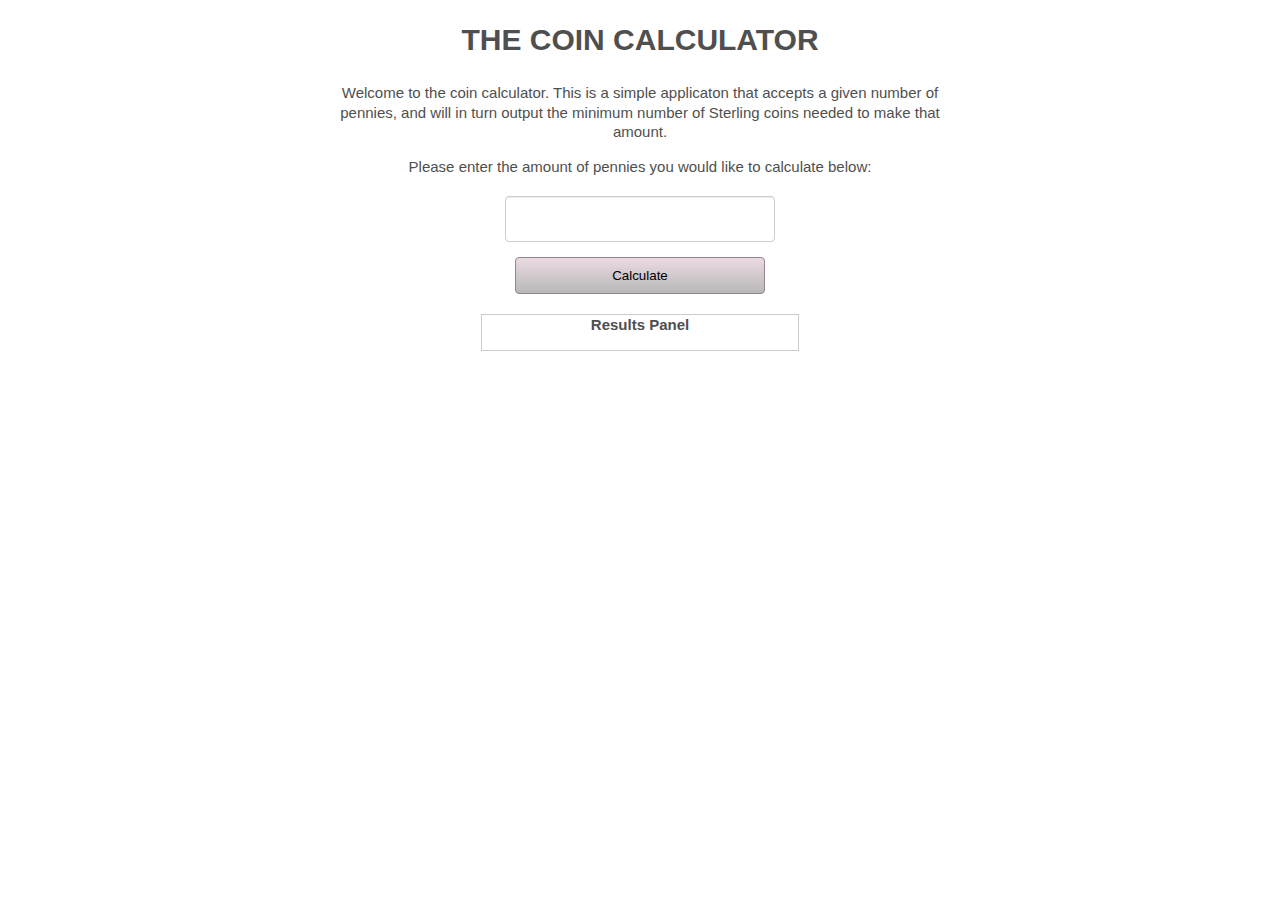
<file: index.html>
<!DOCTYPE html>
<html xmlns="http://www.w3.org/1999/xhtml" xml:lang="en" lang="en">
    <head>
        <meta http-equiv="Content-Type" content="text/html; charset=utf-8" />
        <title>Coin calculator test</title>
        <link rel="stylesheet" href="css/main.min.css">
    </head>
    <body>
        <div class="main_container">
            <h1>The Coin Calculator</h1>
            <p>Welcome to the coin calculator. This is a simple applicaton that accepts a given number of pennies, and will in turn output the minimum number of Sterling coins needed to make that amount.</p>
            <label for="txtPence">Please enter the amount of pennies you would like to calculate below:</label><br>
            <input type="text" id="txtPence"><br>
            <button id="btnCalcPenc" class="grey_btn">Calculate</button>
            <div id="resultCanvas">
            	<strong>Results Panel</strong>
            	<ul></ul>
                <div id="errorCanvas"></div>
            </div>
        </div>
    </body>
    <script src="js/libs/jquery-1.10.2.min.js" type="text/javascript"></script>
    <script src="js/main.min.js" type="text/javascript"></script>
</html>
</file>
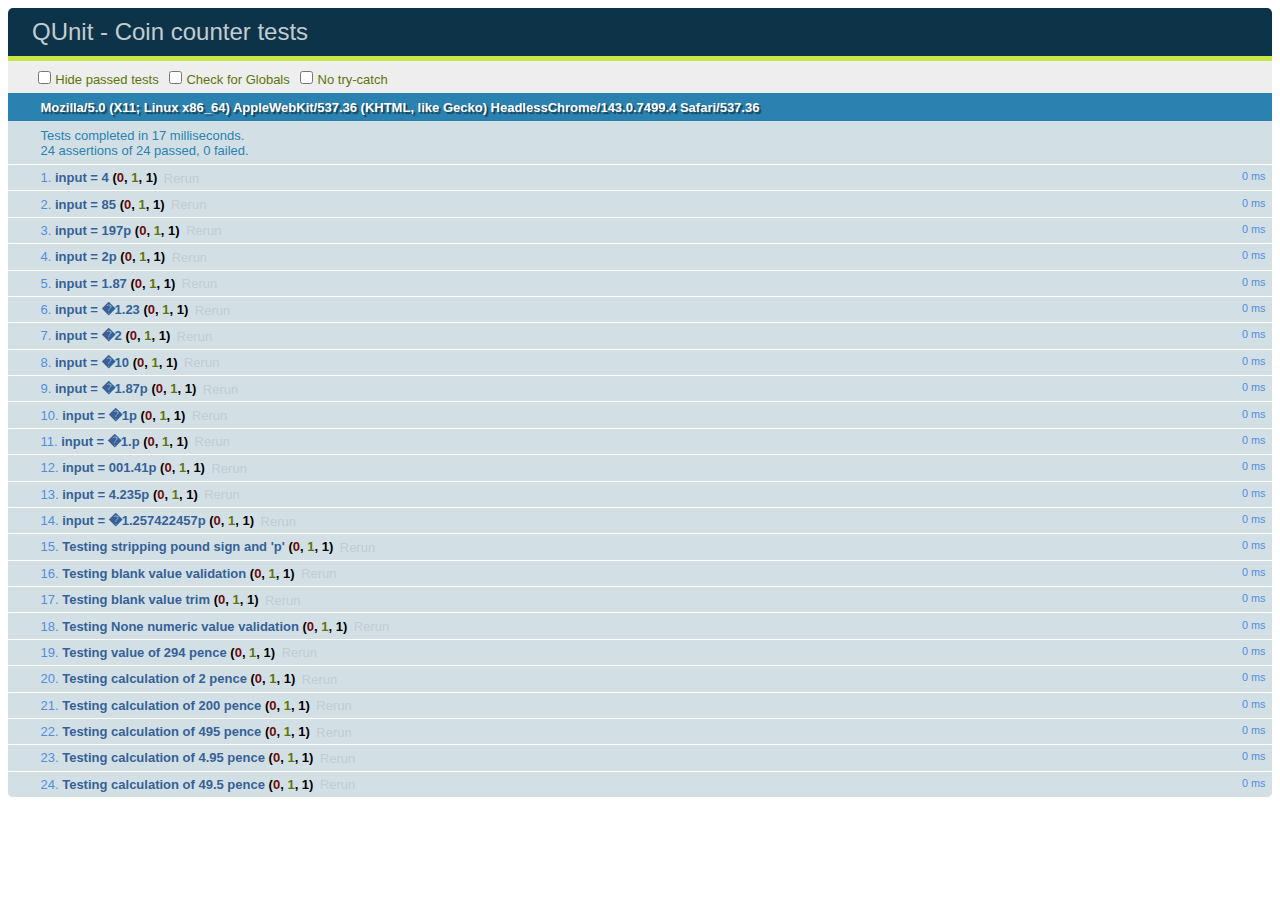
<file: tests/index.html>
<!DOCTYPE html>
<html xmlns="http://www.w3.org/1999/xhtml" xml:lang="en" lang="en">
    <head>
        <meta http-equiv="Content-Type" content="text/html; charset=utf-8" />
        <title>QUnit - Coin counter tests</title>
        <link rel="stylesheet" href="css/qunit-1.12.0.css">
    </head>
    <body>
        <div id="qunit"></div>
        <div id="qunit-fixture"></div>
        <script src="js/libs/jquery-1.10.2.min.js"></script>
        <script src="js/libs/qunit-1.12.0.js"></script>
        <script src="js/tests.js"></script>
    </body>
</html>
</file>
<file: css/main.min.css>
body{font:15px/1.3 Arial,sans-serif;color:#4f4f4f}h1{text-transform:uppercase;margin-bottom:24px}.main_container{margin:0 auto;width:50%;text-align:center}ul li{margin:0 auto;list-style:none;text-align:left;width:20%}.error{border:1px solid red!important}input[type=text]{width:250px;height:30px;line-height:30px;font-size:20px;margin:20px 0 15px;padding:7px 9px;background-color:#FFF;border:1px solid #CCC;box-shadow:0 1px 1px rgba(0,0,0,.075) inset;transition:border .2s linear 0s,box-shadow .2s linear 0s;border-radius:4px;display:inline-block;vertical-align:middle}.grey_btn{width:250px;padding:10px;text-decoration:none;-webkit-border-radius:4px;-moz-border-radius:4px;border-radius:4px;border:solid #96838b 1px;background:-webkit-gradient(linear,0 0,0 100%,from(#ebdae2),to(#b8b8b8));background:-moz-linear-gradient(top,#ebdae2,#b8b8b8);-ms-filter:progid:DXImageTransform.Microsoft.gradient(startColorStr=#ebdae2, endColorStr=#b8b8b8);filter:progid:DXImageTransform.Microsoft.gradient(startColorStr=#ebdae2, endColorStr=#b8b8b8);display:inline-block;margin-bottom:20px}.grey_btn:hover{background:#bab1b6;cursor:pointer}#resultCanvas{width:50%;margin:0 auto;border:solid 1px #CCC}#errorCanvas{color:red;margin:10px}
</file>
<file: tests/css/qunit-1.12.0.css>
/**
 * QUnit v1.12.0 - A JavaScript Unit Testing Framework
 *
 * http://qunitjs.com
 *
 * Copyright 2012 jQuery Foundation and other contributors
 * Released under the MIT license.
 * http://jquery.org/license
 */

/** Font Family and Sizes */

#qunit-tests, #qunit-header, #qunit-banner, #qunit-testrunner-toolbar, #qunit-userAgent, #qunit-testresult {
	font-family: "Helvetica Neue Light", "HelveticaNeue-Light", "Helvetica Neue", Calibri, Helvetica, Arial, sans-serif;
}

#qunit-testrunner-toolbar, #qunit-userAgent, #qunit-testresult, #qunit-tests li { font-size: small; }
#qunit-tests { font-size: smaller; }


/** Resets */

#qunit-tests, #qunit-header, #qunit-banner, #qunit-userAgent, #qunit-testresult, #qunit-modulefilter {
	margin: 0;
	padding: 0;
}


/** Header */

#qunit-header {
	padding: 0.5em 0 0.5em 1em;

	color: #8699a4;
	background-color: #0d3349;

	font-size: 1.5em;
	line-height: 1em;
	font-weight: normal;

	border-radius: 5px 5px 0 0;
	-moz-border-radius: 5px 5px 0 0;
	-webkit-border-top-right-radius: 5px;
	-webkit-border-top-left-radius: 5px;
}

#qunit-header a {
	text-decoration: none;
	color: #c2ccd1;
}

#qunit-header a:hover,
#qunit-header a:focus {
	color: #fff;
}

#qunit-testrunner-toolbar label {
	display: inline-block;
	padding: 0 .5em 0 .1em;
}

#qunit-banner {
	height: 5px;
}

#qunit-testrunner-toolbar {
	padding: 0.5em 0 0.5em 2em;
	color: #5E740B;
	background-color: #eee;
	overflow: hidden;
}

#qunit-userAgent {
	padding: 0.5em 0 0.5em 2.5em;
	background-color: #2b81af;
	color: #fff;
	text-shadow: rgba(0, 0, 0, 0.5) 2px 2px 1px;
}

#qunit-modulefilter-container {
	float: right;
}

/** Tests: Pass/Fail */

#qunit-tests {
	list-style-position: inside;
}

#qunit-tests li {
	padding: 0.4em 0.5em 0.4em 2.5em;
	border-bottom: 1px solid #fff;
	list-style-position: inside;
}

#qunit-tests.hidepass li.pass, #qunit-tests.hidepass li.running  {
	display: none;
}

#qunit-tests li strong {
	cursor: pointer;
}

#qunit-tests li a {
	padding: 0.5em;
	color: #c2ccd1;
	text-decoration: none;
}
#qunit-tests li a:hover,
#qunit-tests li a:focus {
	color: #000;
}

#qunit-tests li .runtime {
	float: right;
	font-size: smaller;
}

.qunit-assert-list {
	margin-top: 0.5em;
	padding: 0.5em;

	background-color: #fff;

	border-radius: 5px;
	-moz-border-radius: 5px;
	-webkit-border-radius: 5px;
}

.qunit-collapsed {
	display: none;
}

#qunit-tests table {
	border-collapse: collapse;
	margin-top: .2em;
}

#qunit-tests th {
	text-align: right;
	vertical-align: top;
	padding: 0 .5em 0 0;
}

#qunit-tests td {
	vertical-align: top;
}

#qunit-tests pre {
	margin: 0;
	white-space: pre-wrap;
	word-wrap: break-word;
}

#qunit-tests del {
	background-color: #e0f2be;
	color: #374e0c;
	text-decoration: none;
}

#qunit-tests ins {
	background-color: #ffcaca;
	color: #500;
	text-decoration: none;
}

/*** Test Counts */

#qunit-tests b.counts                       { color: black; }
#qunit-tests b.passed                       { color: #5E740B; }
#qunit-tests b.failed                       { color: #710909; }

#qunit-tests li li {
	padding: 5px;
	background-color: #fff;
	border-bottom: none;
	list-style-position: inside;
}

/*** Passing Styles */

#qunit-tests li li.pass {
	color: #3c510c;
	background-color: #fff;
	border-left: 10px solid #C6E746;
}

#qunit-tests .pass                          { color: #528CE0; background-color: #D2E0E6; }
#qunit-tests .pass .test-name               { color: #366097; }

#qunit-tests .pass .test-actual,
#qunit-tests .pass .test-expected           { color: #999999; }

#qunit-banner.qunit-pass                    { background-color: #C6E746; }

/*** Failing Styles */

#qunit-tests li li.fail {
	color: #710909;
	background-color: #fff;
	border-left: 10px solid #EE5757;
	white-space: pre;
}

#qunit-tests > li:last-child {
	border-radius: 0 0 5px 5px;
	-moz-border-radius: 0 0 5px 5px;
	-webkit-border-bottom-right-radius: 5px;
	-webkit-border-bottom-left-radius: 5px;
}

#qunit-tests .fail                          { color: #000000; background-color: #EE5757; }
#qunit-tests .fail .test-name,
#qunit-tests .fail .module-name             { color: #000000; }

#qunit-tests .fail .test-actual             { color: #EE5757; }
#qunit-tests .fail .test-expected           { color: green;   }

#qunit-banner.qunit-fail                    { background-color: #EE5757; }


/** Result */

#qunit-testresult {
	padding: 0.5em 0.5em 0.5em 2.5em;

	color: #2b81af;
	background-color: #D2E0E6;

	border-bottom: 1px solid white;
}
#qunit-testresult .module-name {
	font-weight: bold;
}

/** Fixture */

#qunit-fixture {
	position: absolute;
	top: -10000px;
	left: -10000px;
	width: 1000px;
	height: 1000px;
}
</file>
